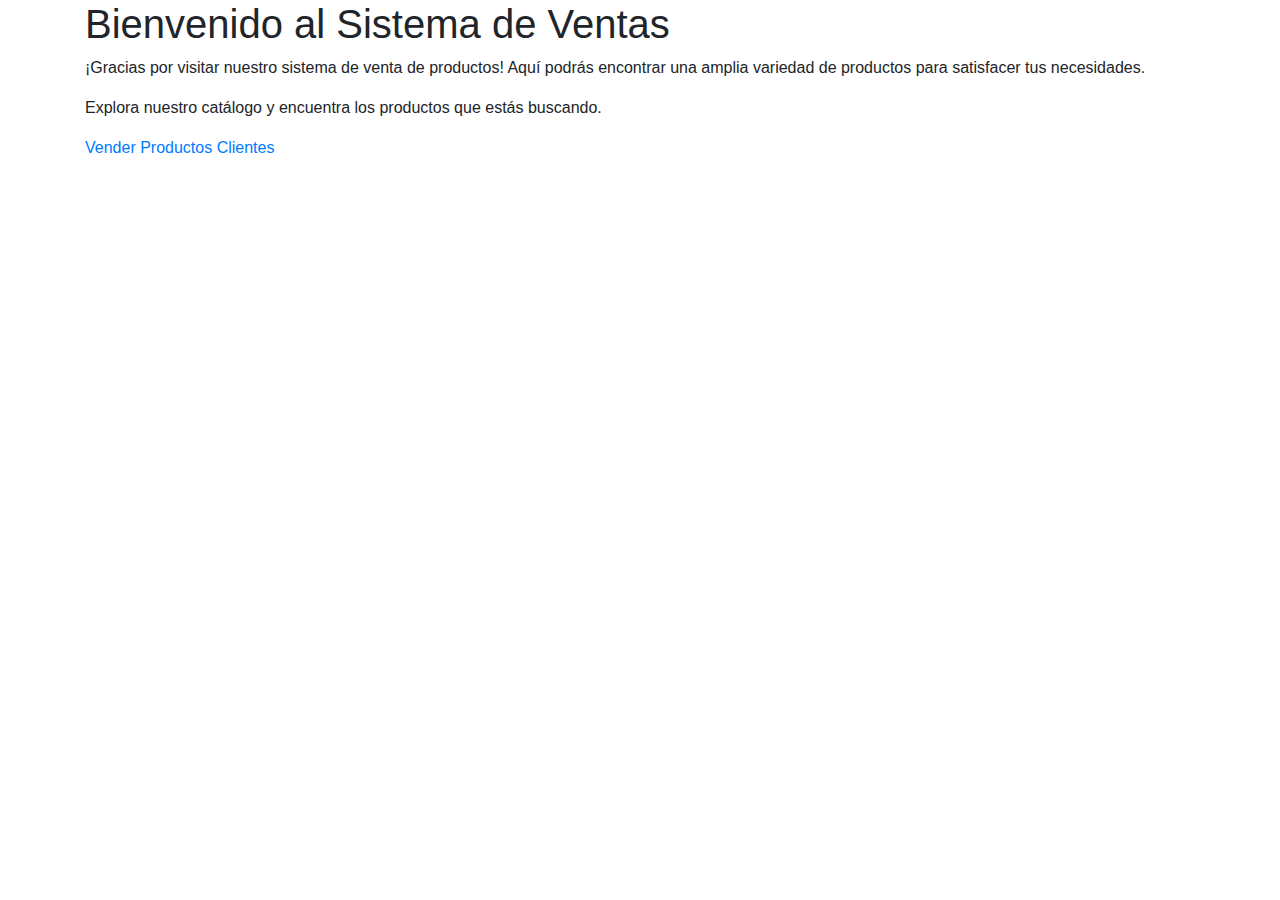
<file: src/main/resources/templates/home.html>
<!DOCTYPE html>
<html xmlns:th="http://www.thymeleaf.org">

 <head>
    <meta charset="UTF-8">
    <title>Sistema de Ventas - Inicio</title>
    <link rel="stylesheet" th:href="@{/css/home.css}">
    <!-- CSS de Bootstrap -->
<link rel="stylesheet" href="https://stackpath.bootstrapcdn.com/bootstrap/4.5.2/css/bootstrap.min.css">

</head>
<body>
<div class="container">
    <div th:replace="~{nav/nav-bar.html}"></div>

    <h1>Bienvenido al Sistema de Ventas</h1>
 
    <p>¡Gracias por visitar nuestro sistema de venta de productos! Aquí podrás encontrar una amplia variedad de productos para satisfacer tus necesidades.</p>
    <p>Explora nuestro catálogo y encuentra los productos que estás buscando.</p>
    <div class="links-conteiner">
        <a href="/venta/all">Vender </a>
        <a href="/producto/all">Productos </a>
        <a href="/cliente/all">Clientes </a>
       
    </div>
   
</div>
</body>
</html>
</file>
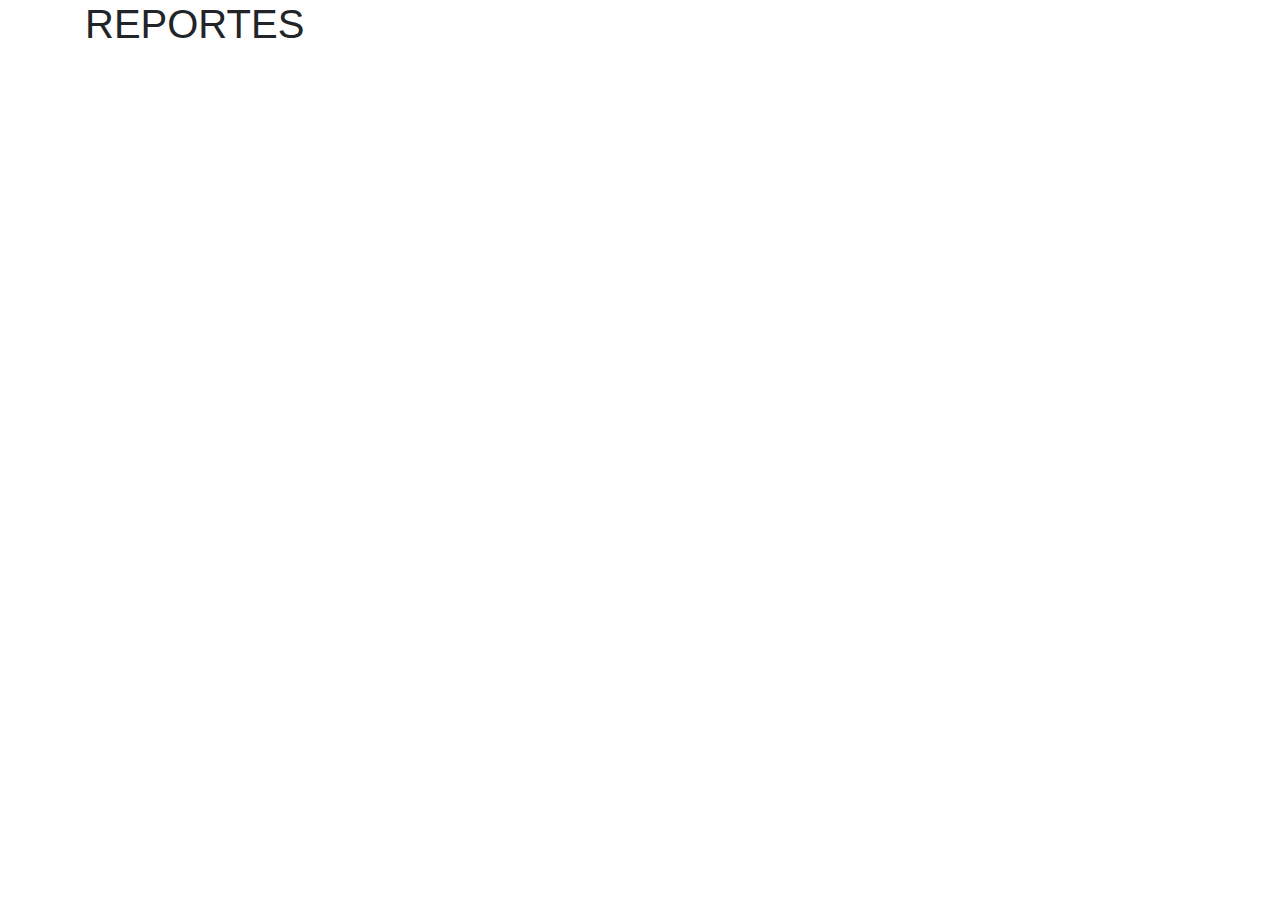
<file: src/main/resources/templates/reportes.html>
<!DOCTYPE html>
<html xmlns:th="http://www.thymeleaf.org">

 <head>
    <meta charset="UTF-8">
    <title>Sistema de Ventas - Reportes</title>
    <link rel="stylesheet" th:href="@{/css/home.css}">
    <!-- CSS de Bootstrap -->
<link rel="stylesheet" href="https://stackpath.bootstrapcdn.com/bootstrap/4.5.2/css/bootstrap.min.css">

</head>
<body>
<div class="container">
    <div th:replace="~{nav/nav-bar.html}"></div>

    <h1>REPORTES</h1>
 
  
    
   
</div>
</body>
</html>
</file>
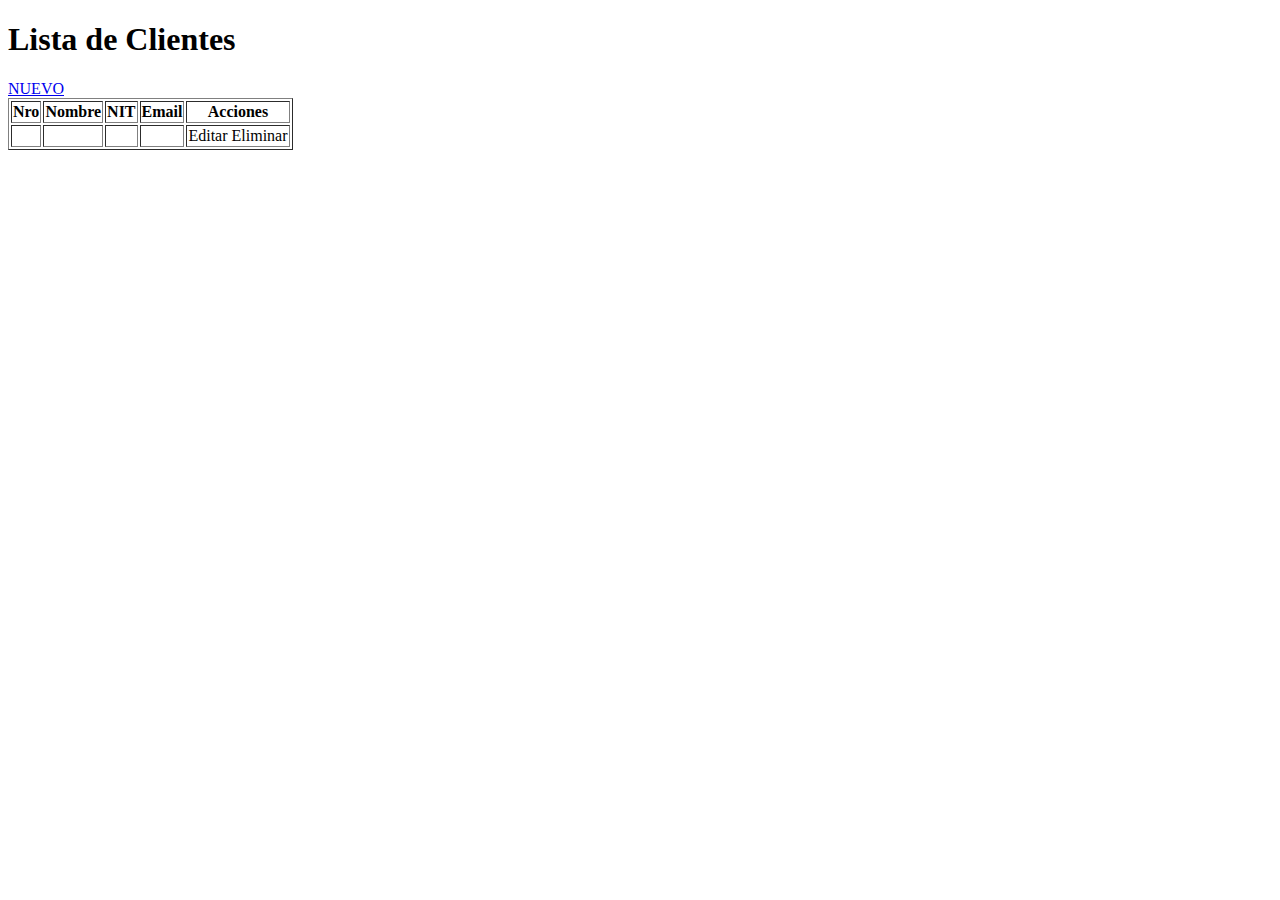
<file: src/main/resources/templates/cliente/clientes.html>
<!DOCTYPE html>
 <head>
    <meta charset="UTF-8">
    <title>Lista de Clientes</title>
    <link rel="stylesheet" th:href="@{/css/cliente.css}">

</head>
<body>
    <div th:replace="~{nav/nav-bar.html}"></div>

    <h1>Lista de Clientes</h1>
    <table border="1">
        <thead>
            <tr>
                <th>Nro</th>
                <th>Nombre</th>
                <th>NIT</th>
                <th>Email</th>
                <th>Acciones</th>
            </tr>
        </thead>
        <a href="/cliente/create"> NUEVO </a>
        <tbody>
          
            <tr th:each="cliente,i: ${clientes}">
                <td th:text="${i.index+1}"> </td>
                <td th:text="${cliente.nombre}"></td>
                <td th:text="${cliente.nit}"></td>
                <td th:text="${cliente.email}"></td>
                <td > <a th:href="@{'/cliente/edit/' + ${cliente.id}}">Editar</a>
                <a th:href="@{'/cliente/delete/' + ${cliente.id}}">Eliminar</a>
                </td>

            </tr>
        </tbody>
    </table>
</body>
</html>
</file>
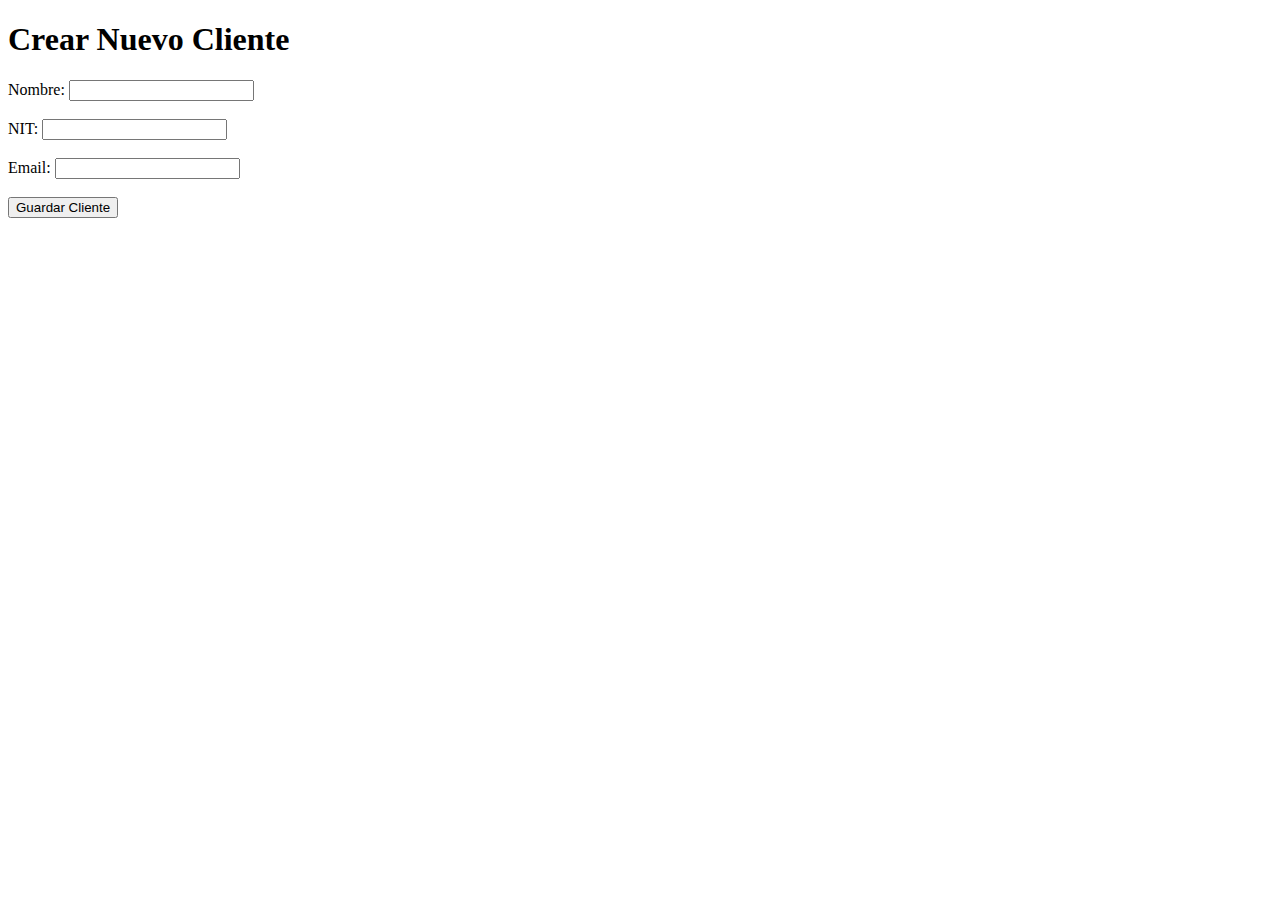
<file: src/main/resources/templates/cliente/crearCliente.html>
<!DOCTYPE html>
<html xmlns:th="http://www.thymeleaf.org">
<head>
    <meta charset="UTF-8">
    <title>Crear Cliente</title>
    <link rel="stylesheet" th:href="@{/css/crearClientes.css}">

</head>
<body>
    <div th:replace="~{nav/nav-bar.html}"></div>

    <h1>Crear Nuevo Cliente</h1>
    <form id="clienteForm" method="post">
        <label for="nombre">Nombre:</label>
        <input required type="text" id="nombre" name="nombre"><br><br>
        
        <label for="nit">NIT:</label>
        <input required  type="text" id="nit" name="nit"><br><br>
        
        <label for="email">Email:</label>
        <input required type="text" id="email" name="email"><br><br>
        
        <button type="button" onclick="guardarCliente()">Guardar Cliente</button>
    </form>

    <script>
        function guardarCliente() {
            var nombre = document.getElementById('nombre').value;
            var nit = document.getElementById('nit').value;
            var email = document.getElementById('email').value;

            var cliente = {
                nombre: nombre,
                nit: nit,
                email: email
            };

            fetch('/cliente/add', {
                method: 'POST',
                headers: {
                    'Content-Type': 'application/json'
                },
                body: JSON.stringify(cliente)
            })
            .then(response => {
                if (response.ok) {
                    console.log('Cliente guardado exitosamente');
                    window.location.href = '/cliente/all'; // Redirigir a la lista de clientes
                } else {
                    console.error('Error al guardar cliente');
                }
            })
            .catch(error => {
                console.error('Error en la solicitud:', error);
            });
        }
    </script>
</body>
</html>
</file>
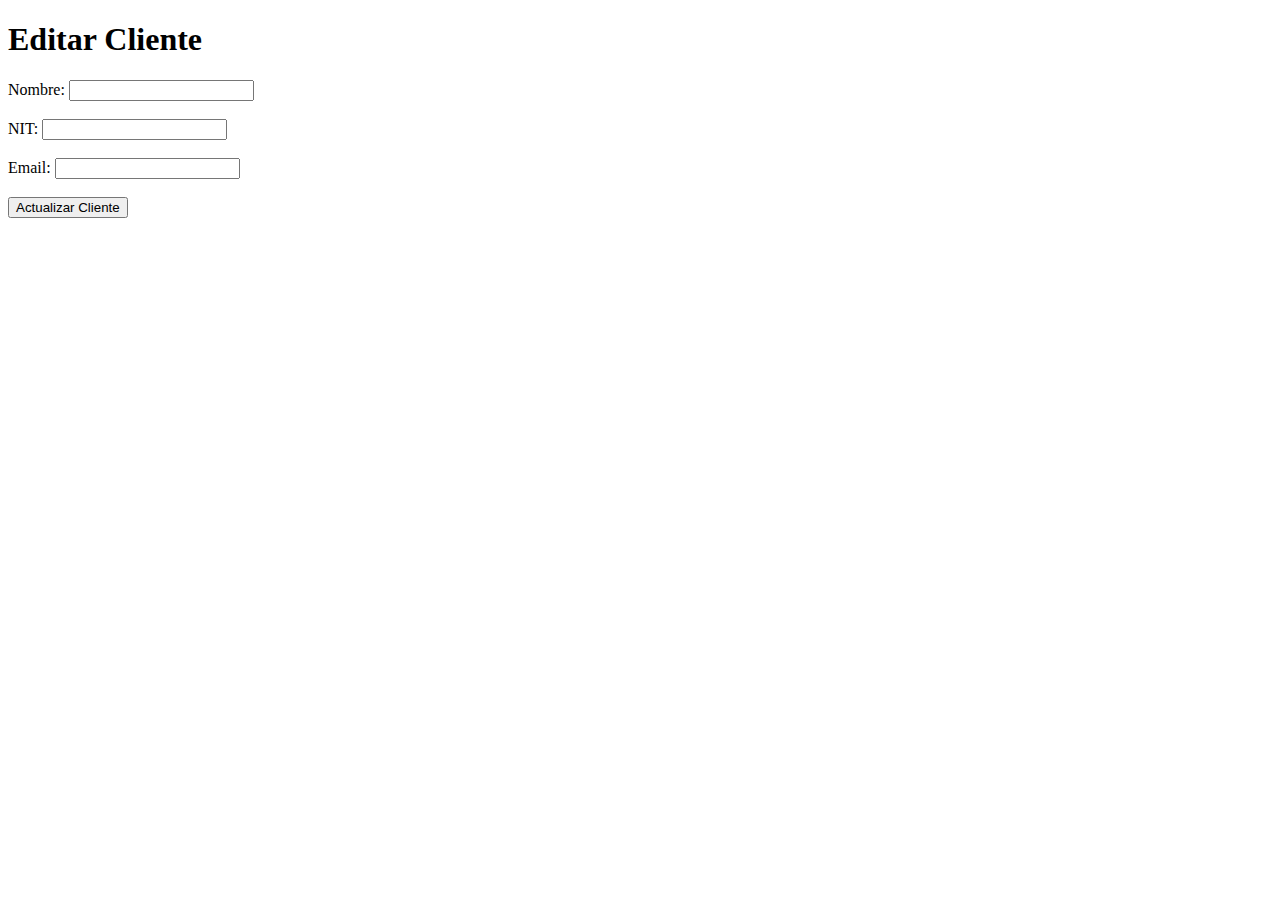
<file: src/main/resources/templates/cliente/editCliente.html>
<!DOCTYPE html>
<html xmlns:th="http://www.thymeleaf.org">
<head>
    <meta charset="UTF-8">
    <title>Editar Cliente</title>
    <link rel="stylesheet" th:href="@{/css/crearClientes.css}">

</head>
<body>
    <div th:replace="~{nav/nav-bar.html}"></div>

    <h1>Editar Cliente</h1>
    <form id="clienteForm" method="post">
        <label for="nombre">Nombre:</label>
        <input type="text" id="nombre" name="nombre" th:value="${cliente.nombre}">  <br><br>
        
        <label for="nit">NIT:</label>
        <input type="text" id="nit" name="nit" th:value="${cliente.nit}"><br><br>

        <label for="email">Email:</label>
        <input type="text" id="email" name="email" th:value="${cliente.email}"><br><br>
          <!-- Agregar un campo oculto para el ID del cliente -->
          <input type="hidden" id="clienteId" name="clienteId" th:value="${cliente.id}">
        
    
        <button type="button" onclick="actualizarCliente()">Actualizar Cliente</button>
    </form>

    <script>
        function actualizarCliente() {
            var id = document.getElementById('clienteId').value;
            var nombre = document.getElementById('nombre').value;
            var nit = document.getElementById('nit').value;
            var email = document.getElementById('email').value;

            var cliente = {
                id: id,
                nombre: nombre,
                nit: nit,
                email: email
            };
            console.log(cliente)
            fetch('/cliente/update', {
                method: 'POST',
                headers: {
                    'Content-Type': 'application/json'
                },
                body: JSON.stringify(cliente)
            })
            .then(response => {
                if (response.ok) {
                    console.log('Cliente actualizado exitosamente');
                    window.location.href = '/cliente/all'; // Redirigir a la lista de clientes
                } else {
                    console.error('Error al guardar cliente');
                }
            })
            .catch(error => {
                console.error('Error en la solicitud:', error);
            });
        }
    </script>
</body>
</html>
</file>
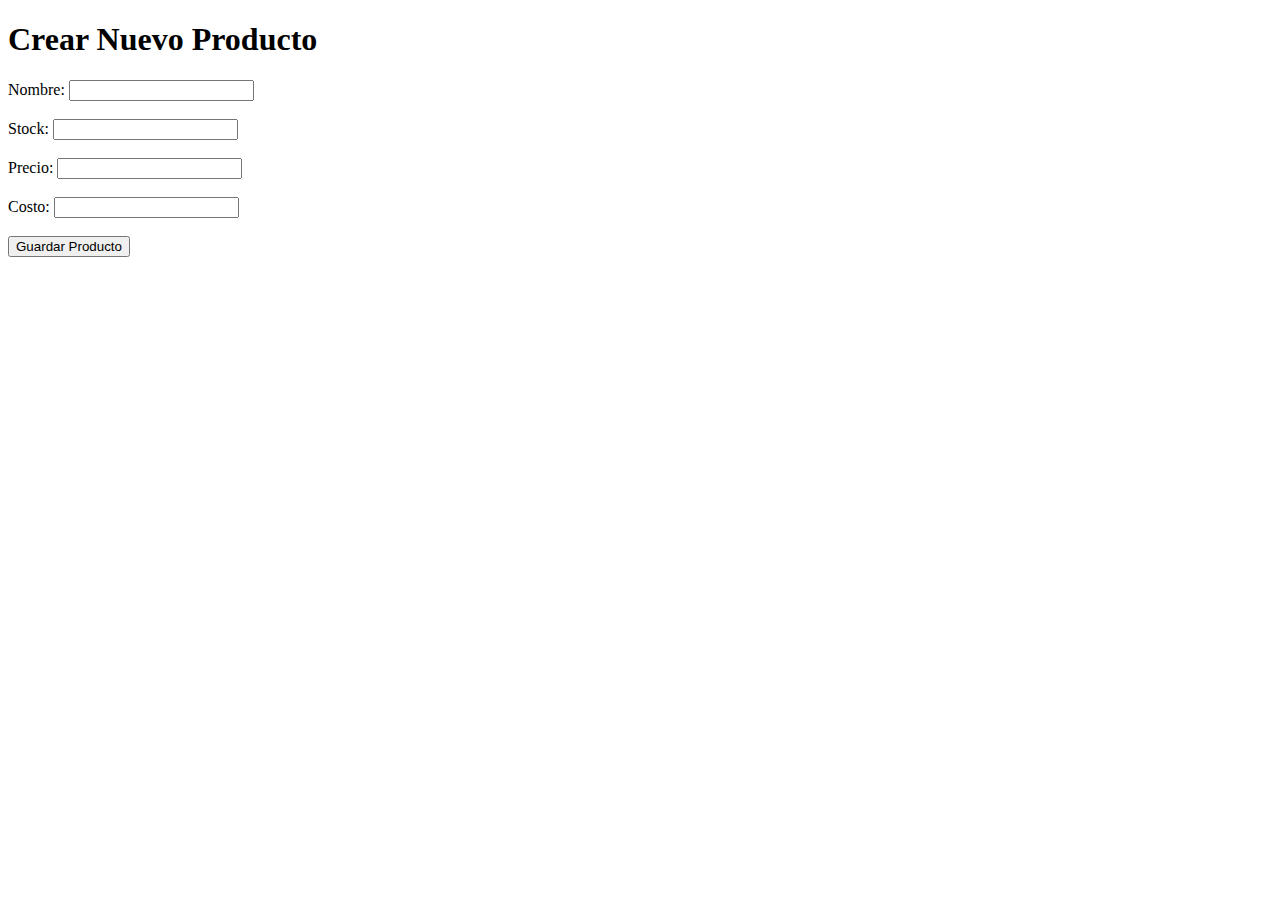
<file: src/main/resources/templates/producto/createProducto.html>
<!DOCTYPE html>
<html xmlns:th="http://www.thymeleaf.org">
<head>
    <meta charset="UTF-8">
    <title>Crear Producto</title>
    <link rel="stylesheet" th:href="@{/css/crearProducto.css}">
</head>
<body>
    <div th:replace="~{nav/nav-bar.html}"></div>

    <h1>Crear Nuevo Producto</h1>
    <div   >
        <label for="nombre">Nombre:</label>
        <input type="text" id="nombre" name="nombre" ><br><br>
        <label for="stock">Stock:</label>
        <input type="number" id="stock" name="stock"  ><br><br>
        <label for="precio">Precio:</label>
        <input type="number" id="precio" name="precio"  ><br><br>
        <label for="precio">Costo:</label>
        <input type="number" id="costo" name="costo"  ><br><br>
        <button onclick=guardarProducto()>Guardar Producto</button>
    </div>

    <script>
        function guardarProducto() {
            var nombre = document.getElementById('nombre').value;
            var stock = document.getElementById('stock').value;
            var precio = document.getElementById('precio').value;
            var stock = document.getElementById('stock').value;
            var costo = document.getElementById('costo').value;

            var producto = {
               nombre:nombre,
               stock:stock,
               precio: precio,
               costo: costo

            };
            console.log(producto)
            fetch('/producto/create', {
                method: 'POST',
                headers: {
                    'Content-Type': 'application/json'
                },
                body: JSON.stringify(producto)
            })
            .then(response => {
                if (response.ok) {
                    console.log('Cliente actualizado exitosamente');
                    window.location.href = '/producto/all'; // Redirigir a la lista de clientes
                } else {
                    console.error('Error al guardar cliente');
                }
            })
            .catch(error => {
                console.error('Error en la solicitud:', error);
            });
        }
    </script>
</body>
</html>
</file>
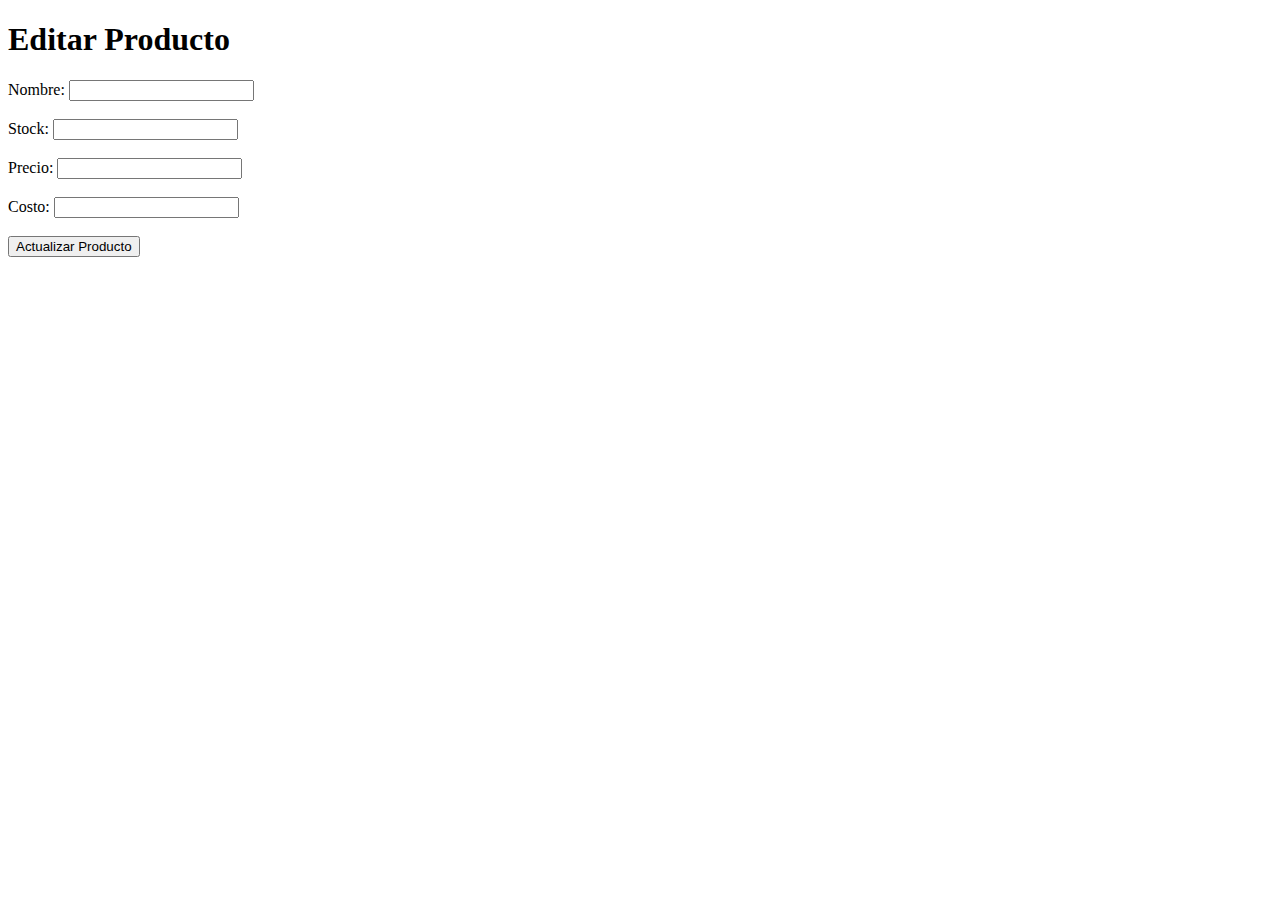
<file: src/main/resources/templates/producto/editProducto.html>
<!DOCTYPE html>
<html xmlns:th="http://www.thymeleaf.org">
<head>
    <meta charset="UTF-8">
    <title>Editar Producto</title>
    <link rel="stylesheet" th:href="@{/css/editProducto.css}">

</head>
<body>
    <div th:replace="~{nav/nav-bar.html}"></div>

    <h1>Editar Producto</h1>
    <div >
        <label for="nombre">Nombre:</label>
        <input type="text" id="nombre" name="nombre" th:value="*{producto.nombre}"><br><br>
        
         
        <label for="stock">Stock:</label>
        <input type="number" id="stock" name="stock" th:value="*{producto.stock}"><br><br>

        <label for="precio">Precio:</label>
        <input type="number" id="precio" name="precio" th:value="*{producto.precio}"><br><br>
        
        <label for="precio">Costo:</label>
        <input type="number" id="costo" name="costo" th:value="*{producto.costo}"><br><br>
        <input type="hidden" id="productoId" name="productoId" th:value="${producto.id}">

        <button onclick=actualizarProducto() >Actualizar Producto</button>
    </div>


    <script>
        function actualizarProducto() {
            var id = document.getElementById('productoId').value;
            var nombre = document.getElementById('nombre').value;
            var stock = document.getElementById('stock').value;
            var precio = document.getElementById('precio').value;
            var stock = document.getElementById('stock').value;
            var costo = document.getElementById('costo').value;

            var producto = {
                id:id,
               nombre:nombre,
               stock:stock,
               precio: precio,
               costo: costo

            };
            console.log(producto)
            fetch('/producto/edit', {
                method: 'POST',
                headers: {
                    'Content-Type': 'application/json'
                },
                body: JSON.stringify(producto)
            })
            .then(response => {
                if (response.ok) {
                    console.log('Cliente actualizado exitosamente');
                    window.location.href = '/producto/all'; // Redirigir a la lista de clientes
                } else {
                    console.error('Error al guardar cliente');
                }
            })
            .catch(error => {
                console.error('Error en la solicitud:', error);
            });
        }
    </script>
</body>
</html>
</file>
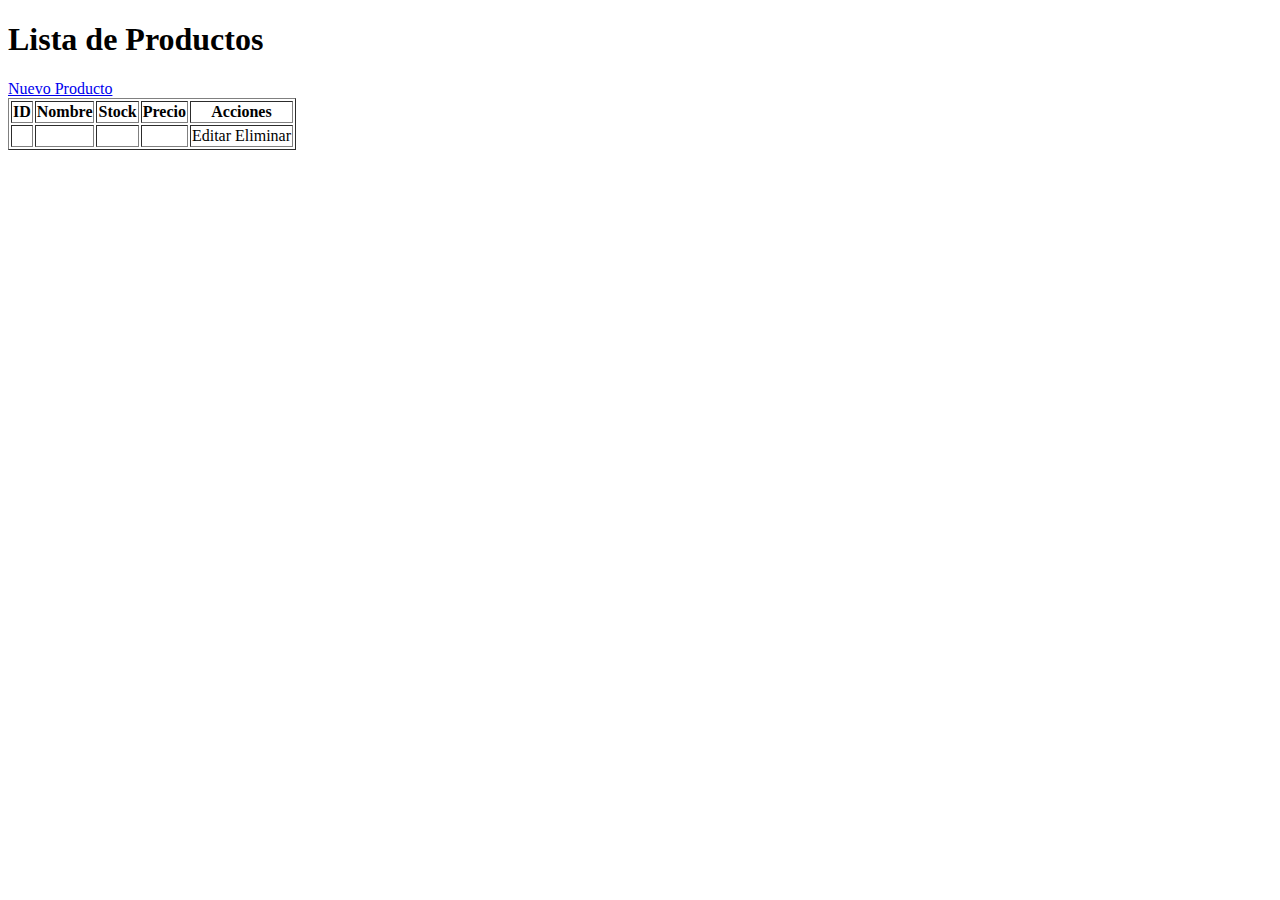
<file: src/main/resources/templates/producto/productos.html>
<!DOCTYPE html>
<html xmlns:th="http://www.thymeleaf.org">
<head>
    <meta charset="UTF-8">
    <title>Lista de Productos</title>
    <link rel="stylesheet" th:href="@{/css/producto.css}">

</head>
<body>
    <div th:replace="~{nav/nav-bar.html}"></div>

    <h1>Lista de Productos</h1>
    <a href="/producto/create">Nuevo Producto</a>
    <table border="1">
        <thead>
            <tr>
                <th>ID</th>
                <th>Nombre</th>
                <th>Stock</th>
                <th>Precio</th>
                <th>Acciones</th>
            </tr>
        </thead>
        <tbody>
            <tr th:each="producto , i: ${productos}">
                <td th:text="${i.index+1}"></td>
                <td th:text="${producto.nombre}"></td>
                
                <td th:text="${producto.stock}"></td>
                <td th:text="${producto.precio}"></td>
                <td>
                    <a th:href="@{'/producto/edit/' + ${producto.id}}">Editar</a>
                    <a th:href="@{'/producto/delete/' + ${producto.id}}">Eliminar</a>
                </td>
            </tr>
        </tbody>
    </table>
</body>
</html>
</file>
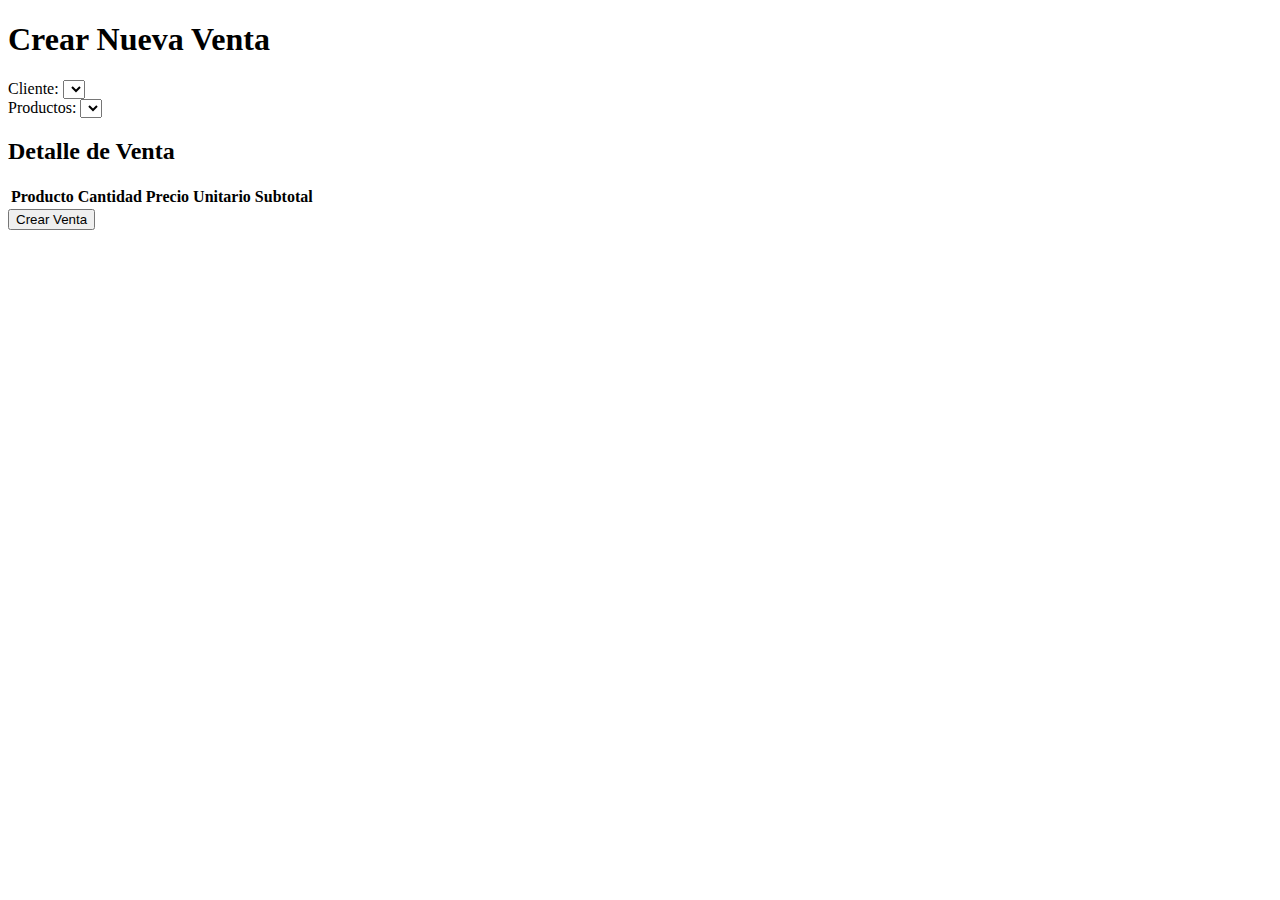
<file: src/main/resources/templates/venta/createVenta.html>
<!DOCTYPE html>
<html xmlns:th="http://www.thymeleaf.org">
<head>
    <meta charset="UTF-8">
    <title>Crear Venta</title>
    <link rel="stylesheet" th:href="@{/css/crearVenta.css}">
</head>
<body>
    <div th:replace="~{nav/nav-bar.html}"></div>
    <div class="container">
        <h1>Crear Nueva Venta</h1>
        
        <div id="ventaForm" method="post" action="/venta/add">
            <div class="form-group">
                <label for="cliente">Cliente:</label>
                <select class="form-control" id="cliente" name="cliente">
                    <option th:each="cliente : ${clientes}"
                            th:value="${cliente.id}"
                            th:text="${cliente.nombre}"></option>
                </select>
            </div>
            
            <div class="form-group">
                <label for="productos">Productos:</label>
                <select class="form-control" id="productos" name="productos" onchange="agregarProducto(this.value)">
                    <option th:each="producto : ${productos}"
                            th:value="${producto.id}"
                            th:text="${producto.nombre} + ' - Precio: ' + ${producto.precio}"></option>
                </select>
            </div>
            
            <div id="detalleVentaDiv">
                <h2>Detalle de Venta</h2>
                <table class="table">
                    <thead>
                        <tr>
                            <th>Producto</th>
                            <th>Cantidad</th>
                            <th>Precio Unitario</th>
                            <th>Subtotal</th>
                            <th></th>
                        </tr>
                    </thead>
                    <tbody id="detalleVentaBody">
                        <!-- Aquí se agregarán los detalles de venta -->
                    </tbody>
                </table>
            </div>
            
            <button onclick="guardarVenta()" class="btn btn-primary">Crear Venta</button>
        </div>
    </div>
    <script>
        let detalleVenta = []; // Array para almacenar los detalles de venta

        function agregarProducto(productoId) {
            var productosSelect = document.getElementById('productos');
            var producto_id=productoId
            var productoIndex = productosSelect.selectedIndex;
            var producto = productosSelect.options[productoIndex].text.split(' - Precio: ');
            var precioUnitario = parseFloat(producto[1]);
            var cantidad = parseInt(prompt('Ingrese la cantidad', '1'));


            if (!isNaN(cantidad) && cantidad > 0) {
                var subtotal = precioUnitario * cantidad;
                detalleVenta.push({
                    id_producto:productoId,
                    producto: producto[0],
                    cantidad: cantidad,
                    precioUnitario: precioUnitario,
                    subtotal:subtotal
                });

                // Actualizar la tabla de detalleVenta
                actualizarTablaDetalleVenta();
            } else {
                alert('Cantidad no válida');
            }
        }

        function actualizarTablaDetalleVenta() {
            var detalleVentaBody = document.getElementById('detalleVentaBody');
            detalleVentaBody.innerHTML = '';

            detalleVenta.forEach(detalle => {
                var row = `
                    <tr>
                        <td>${detalle.producto}</td>
                        <td>${detalle.cantidad}</td>
                        <td>${detalle.precioUnitario}</td>
                        <td>${detalle.subtotal}</td>
                        <td><button onclick="eliminarDetalle(${detalleVenta.indexOf(detalle)})">Eliminar</button></td>
                    </tr>
                `;
                detalleVentaBody.innerHTML += row;
            });
        }

        function eliminarDetalle(index) {
            detalleVenta.splice(index, 1);
            actualizarTablaDetalleVenta();
        }

        function guardarVenta() {
            var fechaActual = new Date();

            // Obtener el año, mes y día por separado
            var año = fechaActual.getFullYear();
            var mes = fechaActual.getMonth() + 1; // El mes empieza en 0, por eso se suma 1
            var dia = fechaActual.getDate();
            
            // Formatear la fecha como YYYY-MM-DD (por ejemplo: 2024-04-14)
            var fechaFormateada = año + '-' + (mes < 10 ? '0' + mes : mes) + '-' + (dia < 10 ? '0' + dia : dia);
            
            var cliente = document.getElementById('cliente').value;
            var venta = {
                idCliente:   cliente ,
                detalleVenta: detalleVenta
            };
console.log(venta)
            fetch('/venta/add', {
                method: 'POST',
                headers: {
                    'Content-Type': 'application/json'
                },
                body: JSON.stringify(venta)
            })
            .then(response => {
                if (response.ok) {
                    console.log('Venta realizada exitosamente');
                    window.location.href = '/venta/all'; // Redirigir a la lista de ventas
                } else {
                    console.error('Error al guardar venta');
                }
            })
            .catch(error => {
                console.error('Error en la solicitud:', error);
            });
        }
    </script>
</body>
</html>
</file>
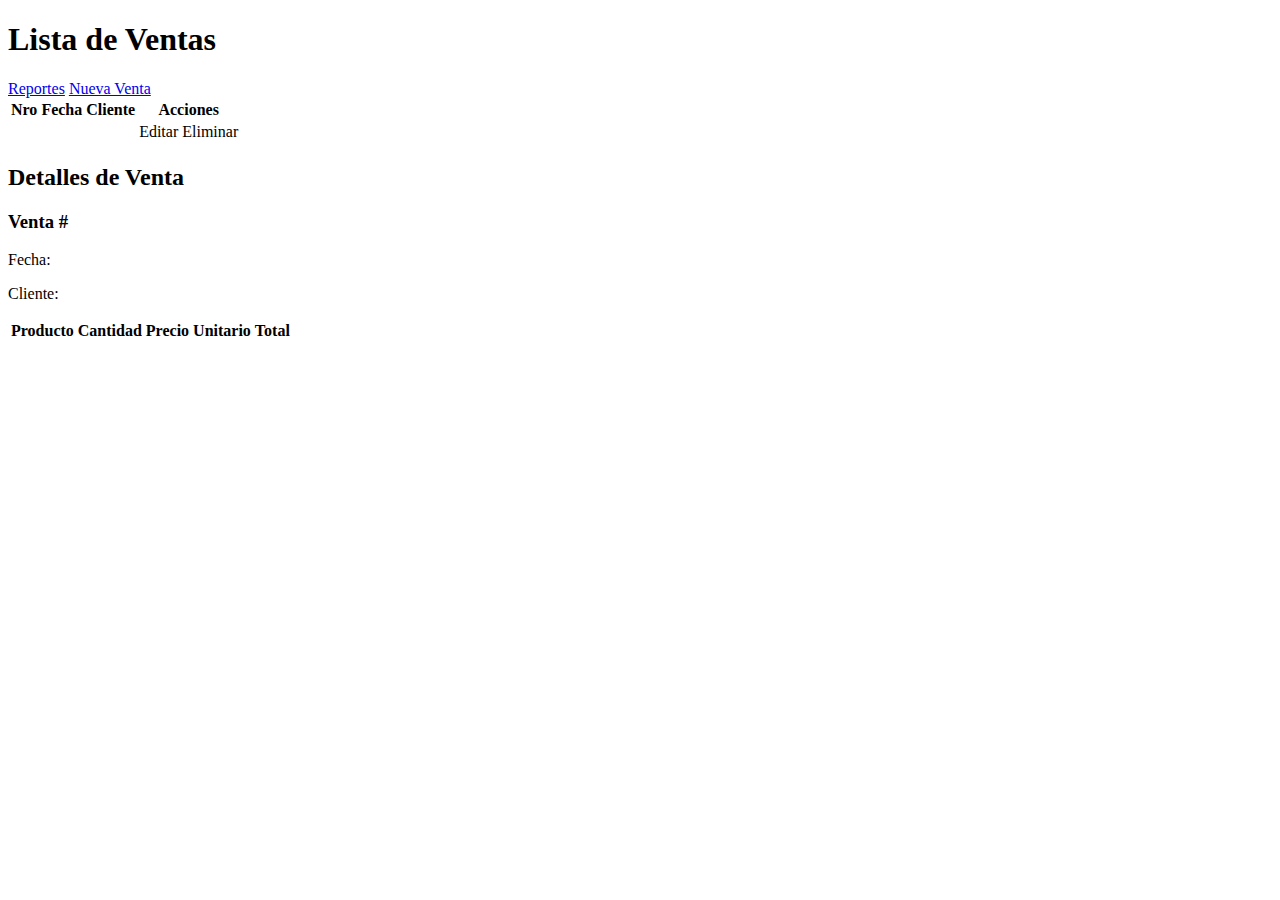
<file: src/main/resources/templates/venta/ventas.html>
<!DOCTYPE html>
<html >
<head>
    <meta charset="UTF-8">
    <title>Lista de Ventas</title>
    <link rel="stylesheet" th:href="@{/css/ventas.css}">
    <!-- CSS de Bootstrap -->

</head>
<body>
    <div th:replace="~{nav/nav-bar.html}"></div>
    <h1>Lista de Ventas</h1>
    
    <a href="/reportes/all" class="btn btn-primary">Reportes</a>
    <a href="/venta/create" class="btn btn-primary">Nueva Venta</a>
    <table>
        <thead>
            <tr>
                <th>Nro</th>
                <th>Fecha</th>
                <th>Cliente</th>
                <th>Acciones</th>
            </tr>
        </thead>
        <tbody>
            <tr th:each="venta, iterStat : ${ventas}">
                <td th:text="${iterStat.count}"></td>
                <td th:text="${#dates.format(venta.fecha, 'dd/MM/yyyy')}"></td>
                <td th:text="${venta.cliente.nombre}"></td>
                <td class="actions">
                    <a th:href="@{'/venta/edit/' + ${venta.id}}">Editar</a>
                    <a th:href="@{'/venta/delete/' + ${venta.id}}">Eliminar</a>
                </td>
            </tr>
        </tbody>
    </table>
    
    <!-- Agregar sección para mostrar detalles de la venta -->
    <h2>Detalles de Venta</h2>
    <div th:each="venta : ${ventas}">
        <h3>Venta #<span th:text="${venta.id}"></span></h3>
        <p>Fecha: <span th:text="${#dates.format(venta.fecha, 'dd/MM/yyyy')}"></span></p>
        <p>Cliente: <span th:text="${venta.cliente.nombre}"></span></p>
        <table>
            <thead>
                <tr>
                    <th>Producto</th>
                    <th>Cantidad</th>
                    <th>Precio Unitario</th>
                    <th>Total</th>
                </tr>
            </thead>
            <tbody>
                <tr th:each="detalle : ${venta.ventaProductos}">
                    <td th:text="${detalle.producto.nombre}"></td>
                    <td th:text="${detalle.cantidad}"></td>
                    <td th:text="${detalle.precioUnitario}"></td>
                    <td th:text="${detalle.cantidad * detalle.precioUnitario}"></td>
                </tr>
            </tbody>
        </table>
    </div>
</body>
</html>
</file>
